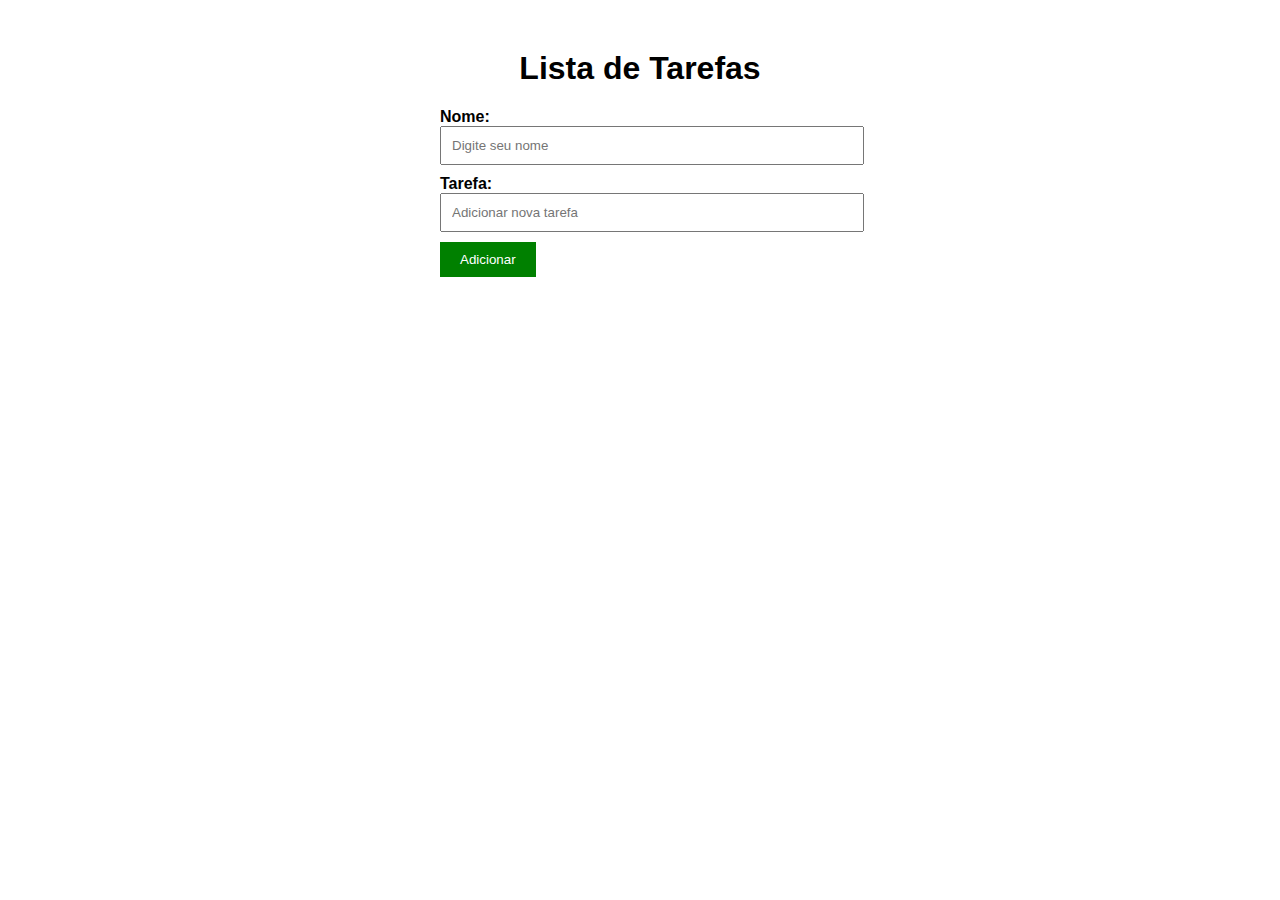
<file: index.html>
<!DOCTYPE html>
<html lang="pt-BR">

<head>
    <meta charset="UTF-8">
    <meta name="viewport" content="width=device-width, initial-scale=1.0">
    <title>TechList</title>
    <link rel="shortcut icon" type="imagex/png" href="./src/icone.icon.ico">
    <link rel="stylesheet" href="styles.css">
    <link rel="manifest" href="manifest.json">

    <script>
        if (typeof navigator.serviceWorker !== 'underfind') {
            navigator.serviceWorker.register('/service-worker.js')
        }
    </script>
</head>
<body>
    <div class="container">
        <h1>Lista de Tarefas</h1>
        <label for="nameInput"><strong>Nome:</strong></label>
        <input type="text" id="nameInput" placeholder="Digite seu nome">
        <label for="taskInput"><strong>Tarefa:</strong></label>
        <input type="text" id="taskInput" placeholder="Adicionar nova tarefa">
        <button onclick="addTask()">Adicionar</button>
        <ul id="taskList"></ul>
    </div>

    <script src="app.js"></script>
</body>

</html>
</file>
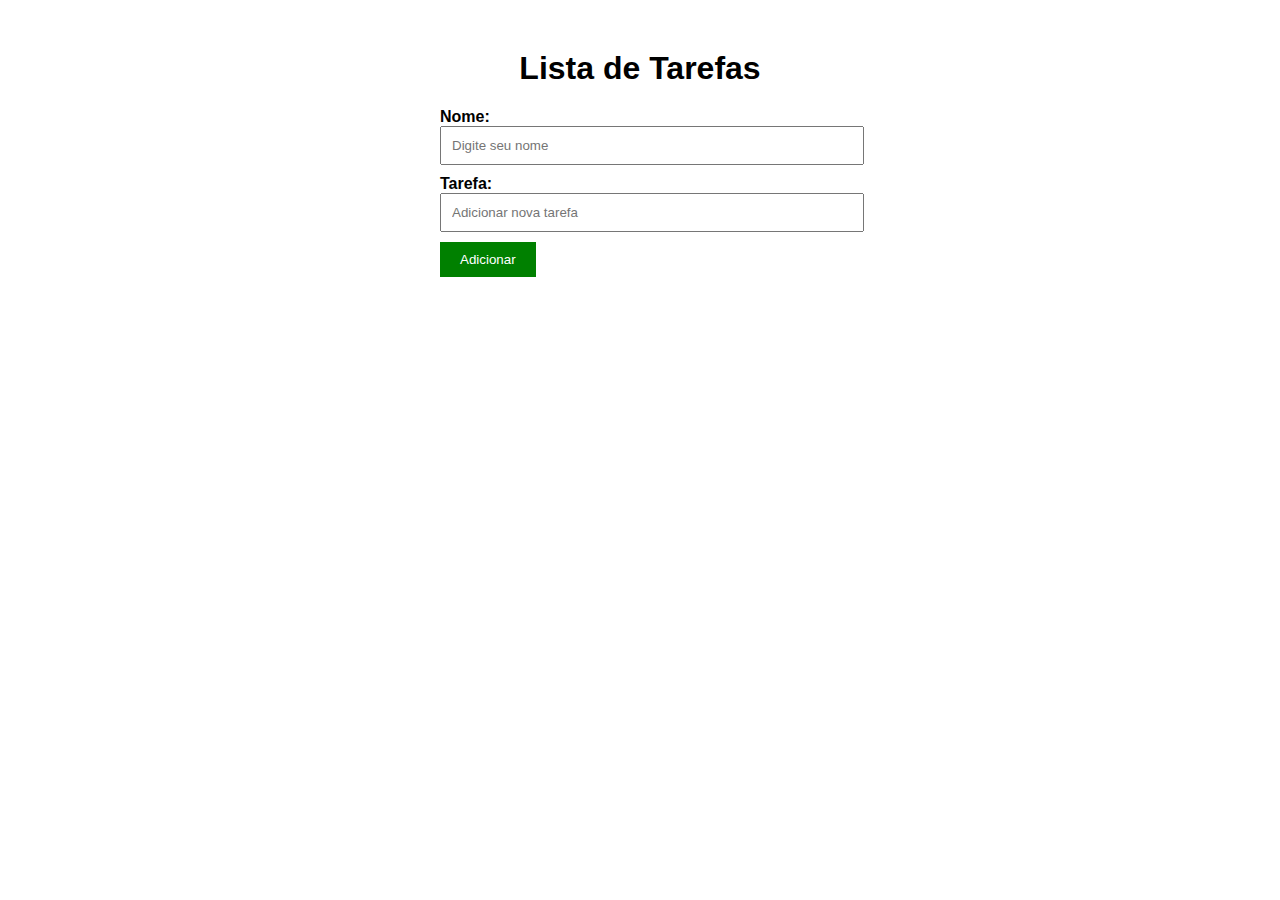
<file: pageoff.html>
<!DOCTYPE html>
<html lang="pt-BR">

<head>
    <meta charset="UTF-8">
    <meta name="viewport" content="width=device-width, initial-scale=1.0">
    <title>TechList</title>
    <link rel="shortcut icon" type="imagex/png" href="./src/icone.icon.ico">
    <link rel="stylesheet" href="styles.css">
    <link rel="manifest" href="%PUBLIC_URL%/manifest.json">
</head>

<body>
    <div class="container">
        <h1>Lista de Tarefas</h1>
        <label for="nameInput"><strong>Nome:</strong></label>
        <input type="text" id="nameInput" placeholder="Digite seu nome">
        <label for="taskInput"><strong>Tarefa:</strong></label>
        <input type="text" id="taskInput" placeholder="Adicionar nova tarefa">
        <button onclick="addTask()">Adicionar</button>
        <ul id="taskList"></ul>
    </div>

    <script src="app.js"></script>
</body>

</html>
</file>
<file: styles.css>
body {

    font-family: Arial, sans-serif;

}

h1{

    display: flex;
    justify-content: center;
    align-items: center;
}


.container {

    max-width: 400px;
    margin: 50px auto;
}

input[type="text"] {

    width: 100%;
    padding: 10px;
    margin-bottom: 10px;

}

button {

    padding: 10px 20px;
    background-color: green;
    color: white;
    border: none;
    cursor: pointer;
}

button:hover {

    background-color: rgba(0, 128, 0, 0.685);
}

.completed {

    text-decoration: line-through;
}
</file>
